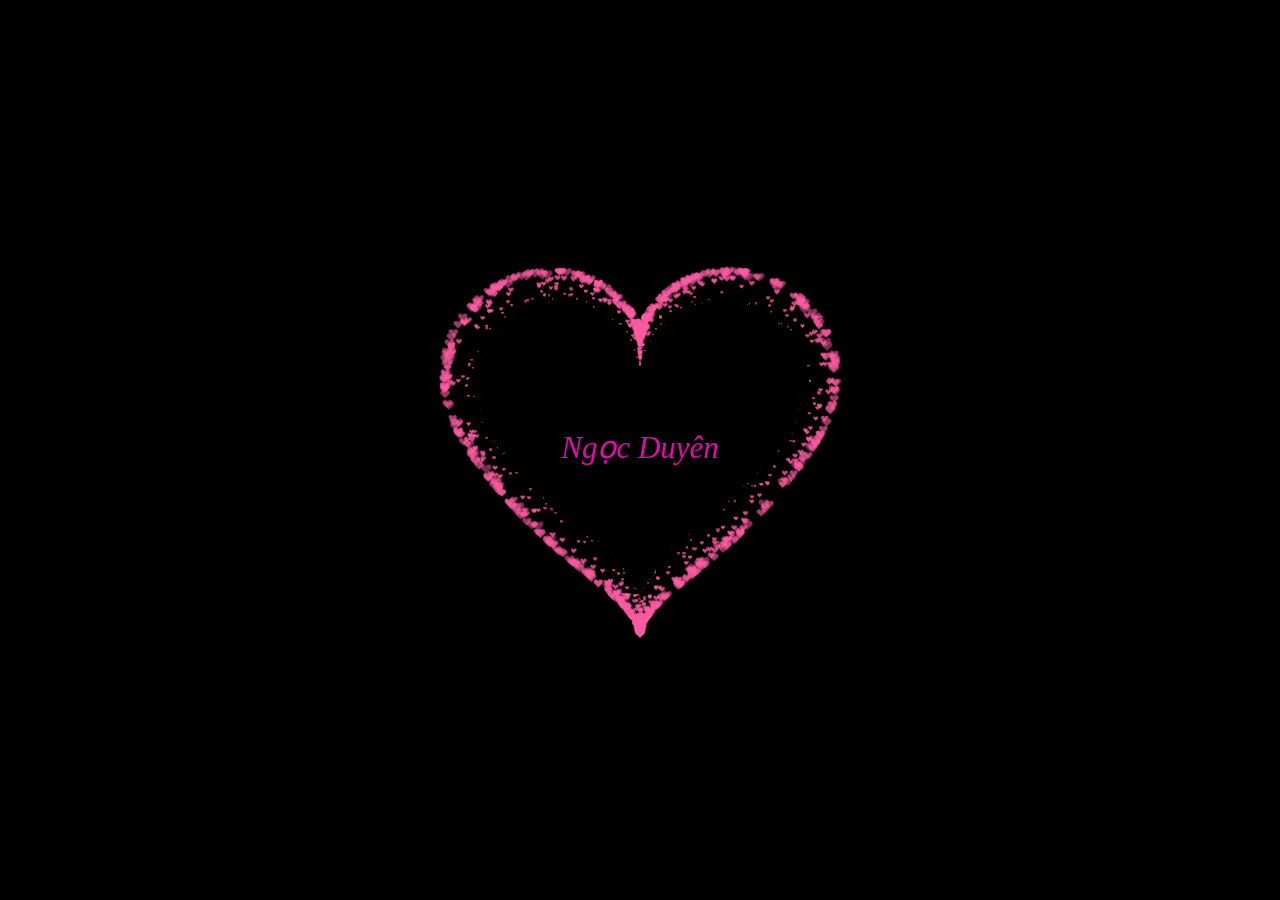
<file: index.html>
<!DOCTYPE HTML PUBLIC "-//W3C//DTD HTML 4.0 Transitional//EN">
<HTML>
 <HEAD>
  <TITLE> Heart </TITLE>
  <META NAME="Generator" CONTENT="EditPlus">
  <META NAME="Author" CONTENT="">
  <META NAME="Keywords" CONTENT="">
  <META NAME="Description" CONTENT="">
 
   
  <style>
  html, body {
  height: 100%;
  padding: 0;
  margin: 0;
  background: #000;
  display: flex;
  justify-content: center;
  align-items: center;
 
}
 
.box {
  width: 100%;
  position: absolute;
  top: 50%;
  left: 50%;
  transform: translate(-50%, -50%);
  display: flex;
  flex-direction: column;
}
 
canvas {
  position: absolute;
  width: 100%;
  height: 100%;
}
#pinkboard {
  position: relative;
  margin: auto;
  height: 500px;
  width: 500px;
  animation: animate 1.3s infinite;
}
 
#pinkboard:before, #pinkboard:after {
  content: '';
  position: absolute;
  background: #FF5CA4;
  width: 100px;
  height: 160px;
  border-top-left-radius: 50px;
  border-top-right-radius: 50px;
}
 
#pinkboard:before {
  left: 100px;
  transform: rotate(-45deg);
  transform-origin: 0 100%;
  box-shadow: 0 14px 28px rgba(0,0,0,0.25),
              0 10px 10px rgba(0,0,0,0.22);
}
 
#pinkboard:after {
  left: 0;
  transform: rotate(45deg);
  transform-origin: 100% 100%;
}
 
@keyframes animate {
  0% {
    transform: scale(1);
  }
  30% {
    transform: scale(.8);
  }
  60% {
    transform: scale(1.2);
  }
  100% {
    transform: scale(1);
  }
}
  </style>
 </HEAD>
 
 <BODY>
   <div class="box">
      <canvas id="pinkboard"></canvas>
   </div>
  <script>
  /*
 * Settings
 */
var settings = {
  particles: {
    length:   2000, // maximum amount of particles
    duration:   2, // particle duration in sec
    velocity: 100, // particle velocity in pixels/sec
    effect: -1.3, // play with this for a nice effect
    size:      13, // particle size in pixels
  },
};
/*
 * RequestAnimationFrame polyfill by Erik Möller
 */
(function(){var b=0;var c=["ms","moz","webkit","o"];for(var a=0;a<c.length&&!window.requestAnimationFrame;++a){window.requestAnimationFrame=window[c[a]+"RequestAnimationFrame"];window.cancelAnimationFrame=window[c[a]+"CancelAnimationFrame"]||window[c[a]+"CancelRequestAnimationFrame"]}if(!window.requestAnimationFrame){window.requestAnimationFrame=function(h,e){var d=new Date().getTime();var f=Math.max(0,16-(d-b));var g=window.setTimeout(function(){h(d+f)},f);b=d+f;return g}}if(!window.cancelAnimationFrame){window.cancelAnimationFrame=function(d){clearTimeout(d)}}}());
/*
 * Point class
 */
var Point = (function() {
  function Point(x, y) {
    this.x = (typeof x !== 'undefined') ? x : 0;
    this.y = (typeof y !== 'undefined') ? y : 0;
  }
  Point.prototype.clone = function() {
    return new Point(this.x, this.y);
  };
  Point.prototype.length = function(length) {
    if (typeof length == 'undefined')
      return Math.sqrt(this.x * this.x + this.y * this.y);
    this.normalize();
    this.x *= length;
    this.y *= length;
    return this;
  };
  Point.prototype.normalize = function() {
    var length = this.length();
    this.x /= length;
    this.y /= length;
    return this;
  };
  return Point;
})();
/*
 * Particle class
 */
var Particle = (function() {
  function Particle() {
    this.position = new Point();
    this.velocity = new Point();
    this.acceleration = new Point();
    this.age = 0;
  }
  Particle.prototype.initialize = function(x, y, dx, dy) {
    this.position.x = x;
    this.position.y = y;
    this.velocity.x = dx;
    this.velocity.y = dy;
    this.acceleration.x = dx * settings.particles.effect;
    this.acceleration.y = dy * settings.particles.effect;
    this.age = 0;
  };
  Particle.prototype.update = function(deltaTime) {
    this.position.x += this.velocity.x * deltaTime;
    this.position.y += this.velocity.y * deltaTime;
    this.velocity.x += this.acceleration.x * deltaTime;
    this.velocity.y += this.acceleration.y * deltaTime;
    this.age += deltaTime;
  };
  Particle.prototype.draw = function(context, image) {
    function ease(t) {
      return (--t) * t * t + 1;
    }
    var size = image.width * ease(this.age / settings.particles.duration);
    context.globalAlpha = 1 - this.age / settings.particles.duration;
    context.drawImage(image, this.position.x - size / 2, this.position.y - size / 2, size, size);
  };
  return Particle;
})();
/*
 * ParticlePool class
 */
var ParticlePool = (function() {
  var particles,
      firstActive = 0,
      firstFree   = 0,
      duration    = settings.particles.duration;
 
  function ParticlePool(length) {
    // create and populate particle pool
    particles = new Array(length);
    for (var i = 0; i < particles.length; i++)
      particles[i] = new Particle();
  }
  ParticlePool.prototype.add = function(x, y, dx, dy) {
    particles[firstFree].initialize(x, y, dx, dy);
   
    // handle circular queue
    firstFree++;
    if (firstFree   == particles.length) firstFree   = 0;
    if (firstActive == firstFree       ) firstActive++;
    if (firstActive == particles.length) firstActive = 0;
  };
  ParticlePool.prototype.update = function(deltaTime) {
    var i;
   
    // update active particles
    if (firstActive < firstFree) {
      for (i = firstActive; i < firstFree; i++)
        particles[i].update(deltaTime);
    }
    if (firstFree < firstActive) {
      for (i = firstActive; i < particles.length; i++)
        particles[i].update(deltaTime);
      for (i = 0; i < firstFree; i++)
        particles[i].update(deltaTime);
    }
   
    // remove inactive particles
    while (particles[firstActive].age >= duration && firstActive != firstFree) {
      firstActive++;
      if (firstActive == particles.length) firstActive = 0;
    }
   
   
  };
  ParticlePool.prototype.draw = function(context, image) {
    // draw active particles
    if (firstActive < firstFree) {
      for (i = firstActive; i < firstFree; i++)
        particles[i].draw(context, image);
    }
    if (firstFree < firstActive) {
      for (i = firstActive; i < particles.length; i++)
        particles[i].draw(context, image);
      for (i = 0; i < firstFree; i++)
        particles[i].draw(context, image);
    }
  };
  return ParticlePool;
})();
/*
 * Putting it all together
 */
(function(canvas) {
  var context = canvas.getContext('2d'),
      particles = new ParticlePool(settings.particles.length),
      particleRate = settings.particles.length / settings.particles.duration, // particles/sec
      time;
 
  // get point on heart with -PI <= t <= PI
  function pointOnHeart(t) {
    return new Point(
      160 * Math.pow(Math.sin(t), 3),
      130 * Math.cos(t) - 50 * Math.cos(2 * t) - 20 * Math.cos(3 * t) - 10 * Math.cos(4 * t) + 25
    );
  }
 
  // creating the particle image using a dummy canvas
  var image = (function() {
    var canvas  = document.createElement('canvas'),
        context = canvas.getContext('2d');
    canvas.width  = settings.particles.size;
    canvas.height = settings.particles.size;
    // helper function to create the path
    function to(t) {
      var point = pointOnHeart(t);
      point.x = settings.particles.size / 2 + point.x * settings.particles.size / 350;
      point.y = settings.particles.size / 2 - point.y * settings.particles.size / 350;
      return point;
    }
    // create the path
    context.beginPath();
    var t = -Math.PI;
    var point = to(t);
    context.moveTo(point.x, point.y);
    while (t < Math.PI) {
      t += 0.01; // baby steps!
      point = to(t);
      context.lineTo(point.x, point.y);
    }
    context.closePath();
    // create the fill
    context.fillStyle = '#FF5CA4';
    context.fill();
    // create the image
    var image = new Image();
    image.src = canvas.toDataURL();
    return image;
  })();
 
  // render that thing!
  function render() {
    // next animation frame
    requestAnimationFrame(render);
   
    // update time
    var newTime   = new Date().getTime() / 1000,
        deltaTime = newTime - (time || newTime);
    time = newTime;
   
    // clear canvas
    context.clearRect(0, 0, canvas.width, canvas.height);
   
    // create new particles
    var amount = particleRate * deltaTime;
    for (var i = 0; i < amount; i++) {
      var pos = pointOnHeart(Math.PI - 2 * Math.PI * Math.random());
      var dir = pos.clone().length(settings.particles.velocity);
      particles.add(canvas.width / 2 + pos.x, canvas.height / 2 - pos.y, dir.x, -dir.y);
    }
   
    // update and draw particles
    particles.update(deltaTime);
    particles.draw(context, image);
  }
 
  // handle (re-)sizing of the canvas
  function onResize() {
    canvas.width  = canvas.clientWidth;
    canvas.height = canvas.clientHeight;
  }
  window.onresize = onResize;
 
  // delay rendering bootstrap
  setTimeout(function() {
    onResize();
    render();
  }, 10);
})(document.getElementById('pinkboard'));
  </script>
  <div class="center-text",
  style="background-color:rgb(0, 0, 0);
        width: 100%;
        color: rgb(225, 12, 168);
        height:100%;
        font-size: 31px;
        font-style: italic;
        display: flex;
        align-items: center;
        justify-content: center;
        margin-bottom: 5px;
        text-align: center;">Ngọc Duyên</div>
 </BODY>
</HTML>
</file>
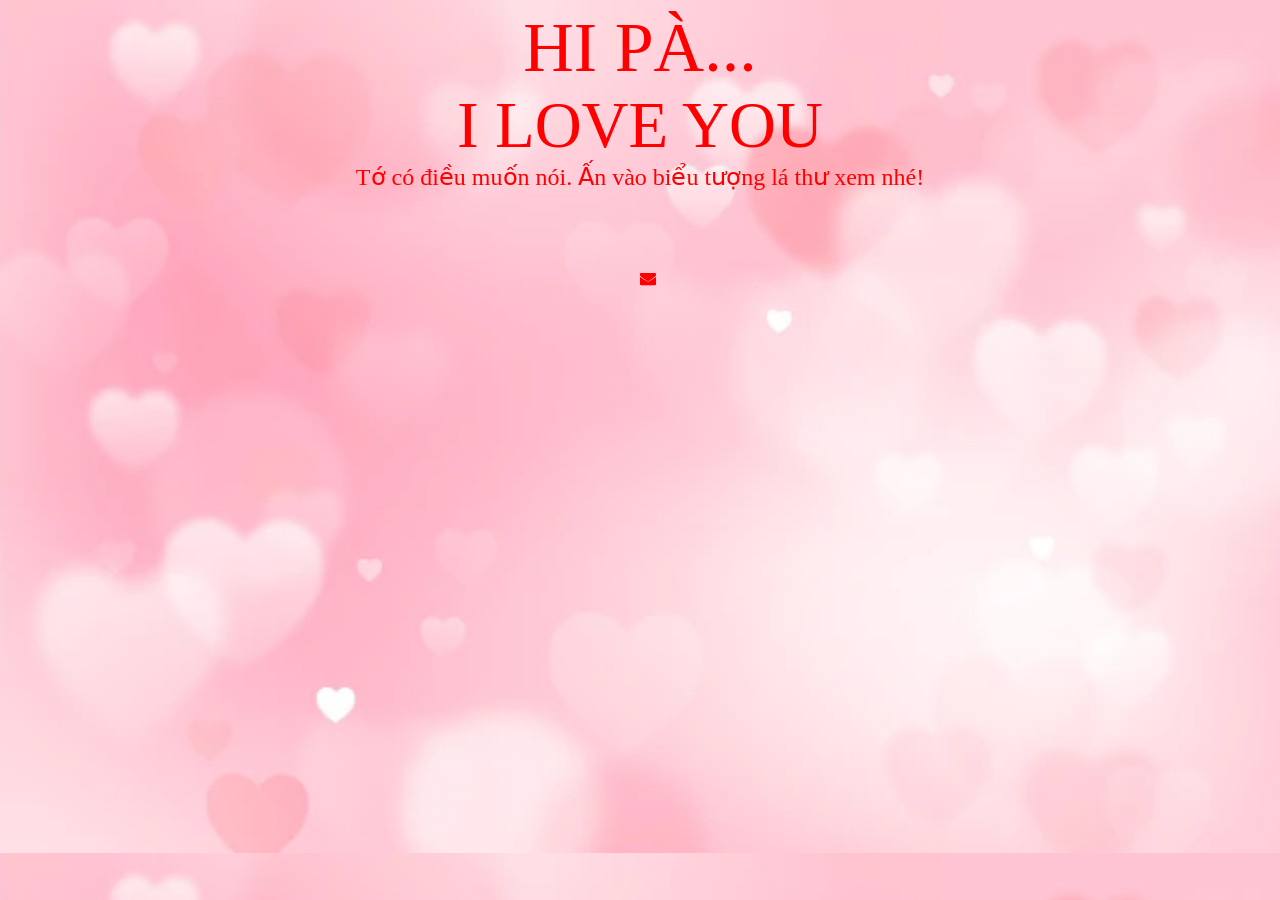
<file: index1.html>
<!DOCTYPE html>
<html lang="en">
<head>
    <meta charset="UTF-8">
    <meta http-equiv="X-UA-Compatible" content="IE=edge">
    <meta name="viewport" content="width=device-width, initial-scale=1.0">
    <link rel="stylesheet" href="https://cdnjs.cloudflare.com/ajax/libs/font-awesome/4.7.0/css/font-awesome.min.css">
    <link rel="stylesheet" href="style1.css">
    <title>I LOVE YOU</title>
</head>
<body>
    <div class="dat">HI PÀ...</div>
    <div class="envelope"></div>
    <div class="txt">I LOVE YOU</div>
    <div class="thka">Tớ có điều muốn nói. Ấn vào biểu tượng lá thư xem nhé!</div>
     <i class="fa fa-envelope"></i>
    <a href="index2.html">
        <i class="fa fa-envelope"></i>
    </a>
   
    <body style="background-image: url('anh1.jpg');"></body>
</body>
</html>
</file>
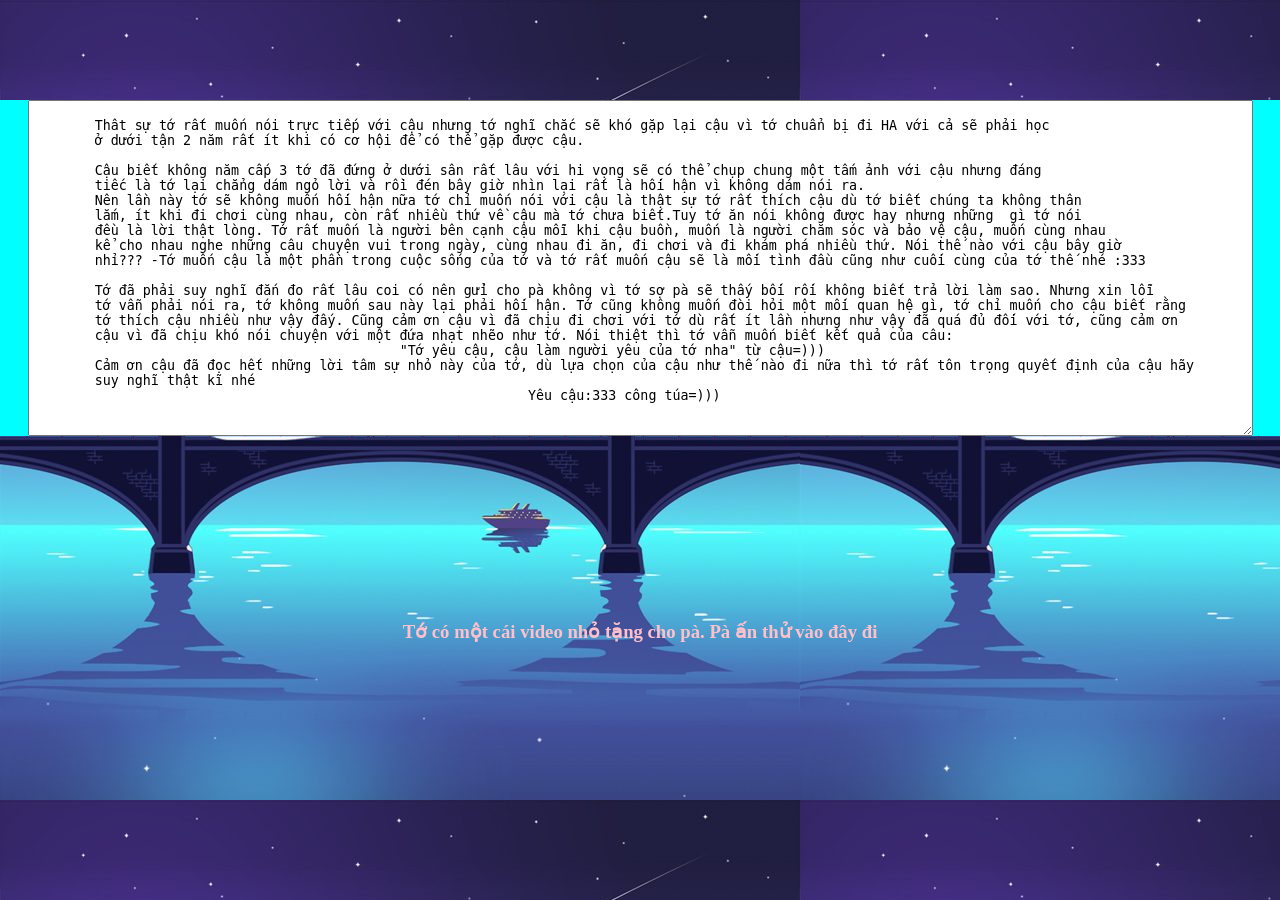
<file: index2.html>
<!DOCTYPE html>
<html lang="en">
<head>
    <meta charset="UTF-8">
    <meta http-equiv="X-UA-Compatible" content="IE=edge">
    <meta name="viewport" content="width=device-width, initial-scale=1.0">
   <link rel="stylesheet" href="style2.css">
    <title>yêu cậu</title>
</head>
<body>
    <body style="background-image: url('anh3.jpg');"></body>
    <div
        class="mai">
   
    <textarea id="KA" name="KA" rows="22" cols="150" readonly > 
        Thât sự tớ rất muốn nói trực tiếp với cậu nhưng tớ nghĩ chắc sẽ khó gặp lại cậu vì tớ chuẩn bị đi HA với cả sẽ phải học 
        ở dưới tận 2 năm rất ít khi có cơ hội để có thể gặp được cậu.

        Cậu biết không năm cấp 3 tớ đã đứng ở dưới sân rất lâu với hi vọng sẽ có thể chụp chung một tấm ảnh với cậu nhưng đáng
        tiếc là tớ lại chẳng dám ngỏ lời và rồi đén bây giờ nhìn lại rất là hối hận vì không dám nói ra.
        Nên lần này tớ sẽ không muốn hối hận nữa tớ chỉ muốn nói với cậu là thật sự tớ rất thích cậu dù tớ biết chúng ta không thân 
        lắm, ít khi đi chơi cùng nhau, còn rất nhiều thứ về cậu mà tớ chưa biết.Tuy tớ ăn nói không được hay nhưng những  gì tớ nói 
        đều là lời thật lòng. Tớ rất muốn là người bên cạnh cậu mỗi khi cậu buồn, muốn là người chăm sóc và bảo vệ cậu, muốn cùng nhau
        kể cho nhau nghe những câu chuyện vui trong ngày, cùng nhau đi ăn, đi chơi và đi khám phá nhiều thứ. Nói thế nào với cậu bây giờ
        nhỉ??? -Tớ muốn cậu là một phần trong cuộc sống của tớ và tớ rất muốn cậu sẽ là mối tình đầu cũng như cuối cùng của tớ thế nhé :333

        Tớ đã phải suy nghĩ đắn đo rất lâu coi có nên gửi cho pà không vì tớ sợ pà sẽ thấy bối rối không biết trả lời làm sao. Nhưng xin lỗi
        tớ vẫn phải nói ra, tớ không muốn sau này lại phải hối hận. Tớ cũng không muốn đòi hỏi một mối quan hệ gì, tớ chỉ muốn cho cậu biết rằng
        tớ thích cậu nhiều như vậy đấy. Cũng cảm ơn cậu vì đã chịu đi chơi với tớ dù rất ít lần nhưng như vậy đã quá đủ đối với tớ, cũng cảm ơn
        cậu vì đã chịu khó nói chuyện với một đứa nhạt nhẽo như tớ. Nói thiệt thì tớ vẫn muốn biết kết quả của câu: 
                                              "Tớ yêu cậu, cậu làm người yêu của tớ nha" từ cậu=)))
        Cảm ơn cậu đã đọc hết những lời tâm sự nhỏ này của tớ, dù lựa chọn của cậu như thế nào đi nữa thì tớ rất tôn trọng quyết định của cậu hãy 
        suy nghĩ thật kĩ nhé
                                                              Yêu cậu:333 công túa=))) 

    </textarea>
    </div>
    <a href="index3.html"><h3>Tớ có một cái video nhỏ tặng cho pà. Pà ấn thử vào đây đi</h3></a>
     </div>
</body>
</html>
</file>
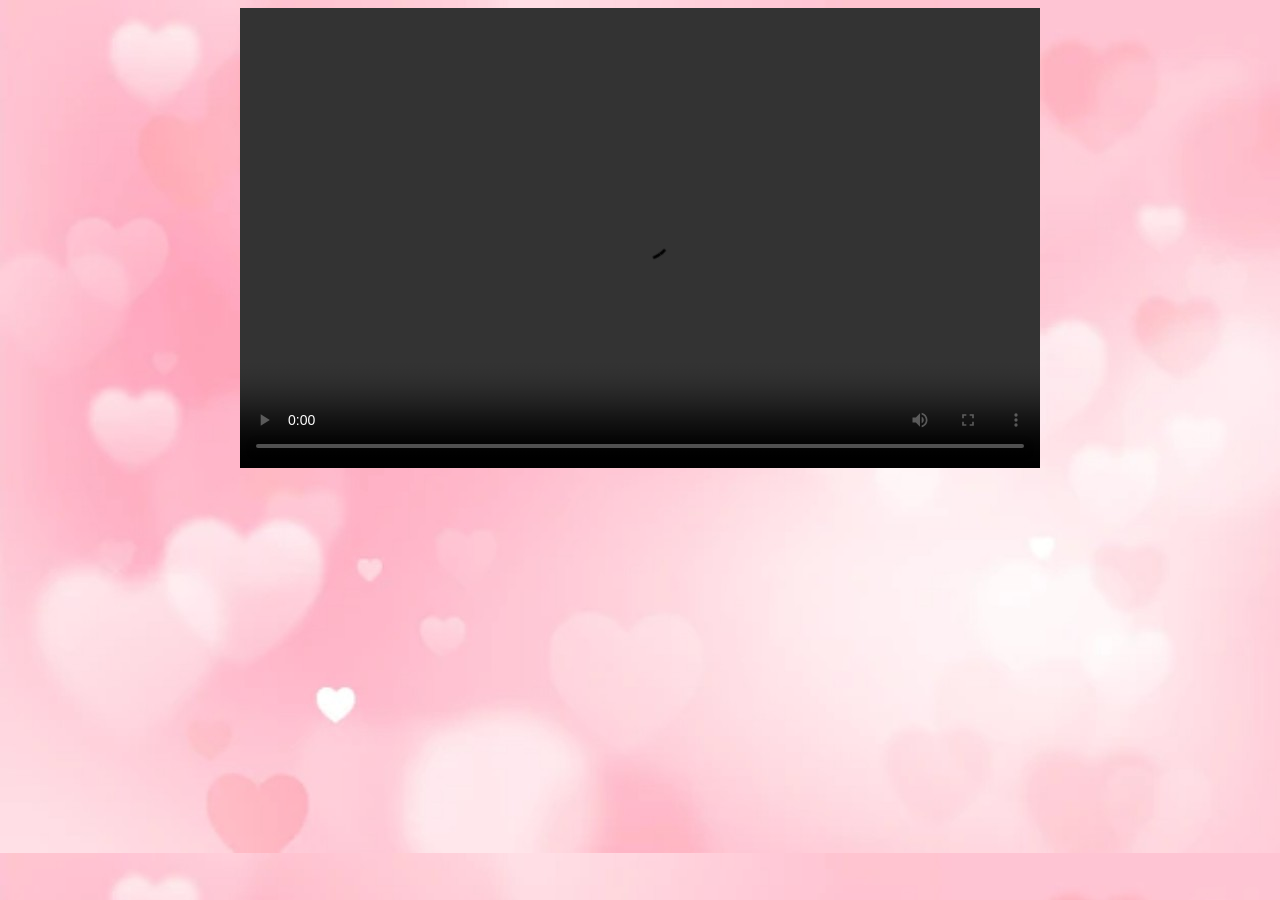
<file: index3.html>
<!DOCTYPE html>
<html lang="en">
<head>
    <meta charset="UTF-8">
    <meta http-equiv="X-UA-Compatible" content="IE=edge">
    <meta name="viewport" content="width=device-width, initial-scale=1.0">
    <link rel="stylesheet" href="style3.css">
    <title>heart</title>
</head>
<body>
    
    <body style="background-image: url('anh1.jpg');"></body>
    <div class="videoo">
    <video width="800" height="460" controls>
        <source src="video2.mp4" type="video/mp4">
    </video>
    </div>
</body>
</html>
</file>
<file: style1.css>
.envelope{
    position: absolute;
    width: 200px;
    height: 200px;
    
}
.fa-envelope{
    position: absolute;
    top: 30%;
    left: 50%;
    width: 200px;
    height: 200px;
    transform: translate(-50,-50);
    margin: auto;
    color: red;
    animation: move 3s  infinite;
    animation: move 4s forwards;
}
@keyframes move{
    0%{
        opacity: 1;
    }
    50%{
        opacity: 0;
    }
    100%{
        opacity: 1;
    }
}
.txt{
    font-size: 65px;
    color: red;
    animation: fade 2s forwards;
    text-align: center;
}
@keyframes fade{
    0% {
        transform: translateX(-100%);
    }
    100%{
        transform: translateX(0%);
    }
}
.dat{
    font-size: 70px;
    color: red;
    animation: ka 1s forwards;
    text-align: center;
}
@keyframes ka{
    0%{
        transform: translateX(-100%);
    }
    100%{
        transform: translateX(0%);
    }
}
.thka{
    font-size: 24px;
    color: red;
    text-align: center;
    animation: mai 3.5s forwards;
}
@keyframes mai{
    0%{
        transform: translateX(-100%);
    }
    100%{
        transform: translateX(0%);
    }
}
</file>
<file: style2.css>
.mai{
 position: absolute;
 top: 100px;
 left:50%;
right:-50%;
background-color: aqua;
border: 1px;
 transform: translateX(-50%);
display: flex;
justify-content: center;
}
textarea{
   text-align: left;
    
}
h3{
    text-align: center;
     position: fixed;
    color: pink;
    bottom: 200px;
    transform: translate(-50%);
    left: 50%;
    height: 60px;
}
</file>
<file: style3.css>
.videoo{
    position: relative;
    width: 800px;
    height: 460px;
    margin: auto;
    text-align: center;

}
.videoo video2 {

position: absolute;
top: 50%;
left: 50%;
transform: translate(-50%,-50%);
}
</file>
